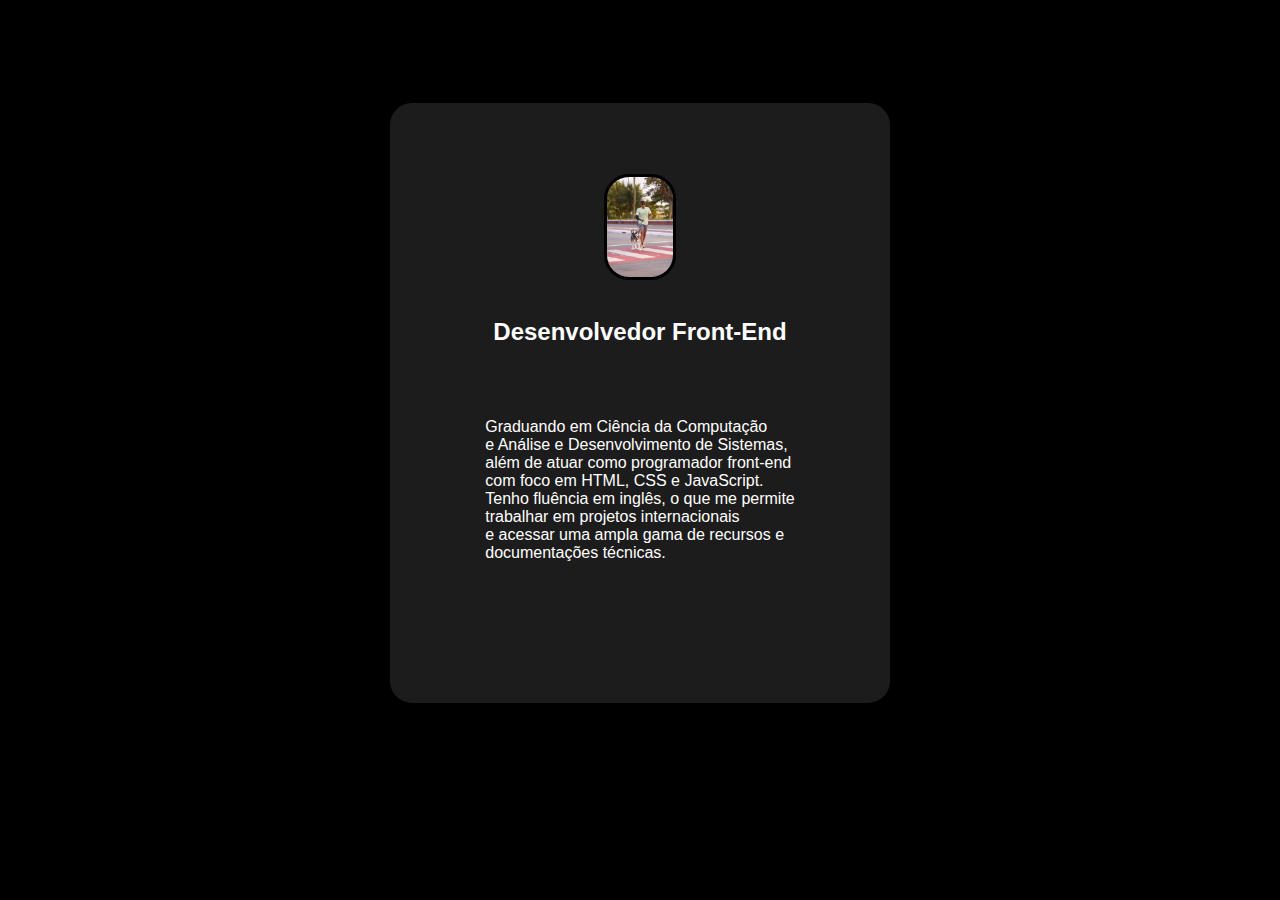
<file: about.html>
<!DOCTYPE html>
<html lang="pt-br">
<head>
    <meta charset="UTF-8">
    <meta name="viewport" content="width=device-width, initial-scale=1.0">
    <link rel="stylesheet" href="about.css">
    <title>Document</title>
</head>
<body>
    <div class="container">
       
        <img src="imagens/foto-apollo.jpg" alt="fotominha"/>
        <br>
        <h2 class="h2">Desenvolvedor Front-End</h2> <br><br>
        
        
        <p>
            Graduando em Ciência da Computação<br>
            e Análise e Desenvolvimento de Sistemas,<br>
            além de atuar como programador front-end<br>
            com foco em HTML, CSS e JavaScript.<br>
            Tenho fluência em inglês, o que me permite<br>
            trabalhar em projetos internacionais<br>
            e acessar uma ampla gama de recursos e<br>
            documentações técnicas.
            <br>
            <br>
            <br>
            <br>
            </p>
    </div>    
</body>
</html>
</file>
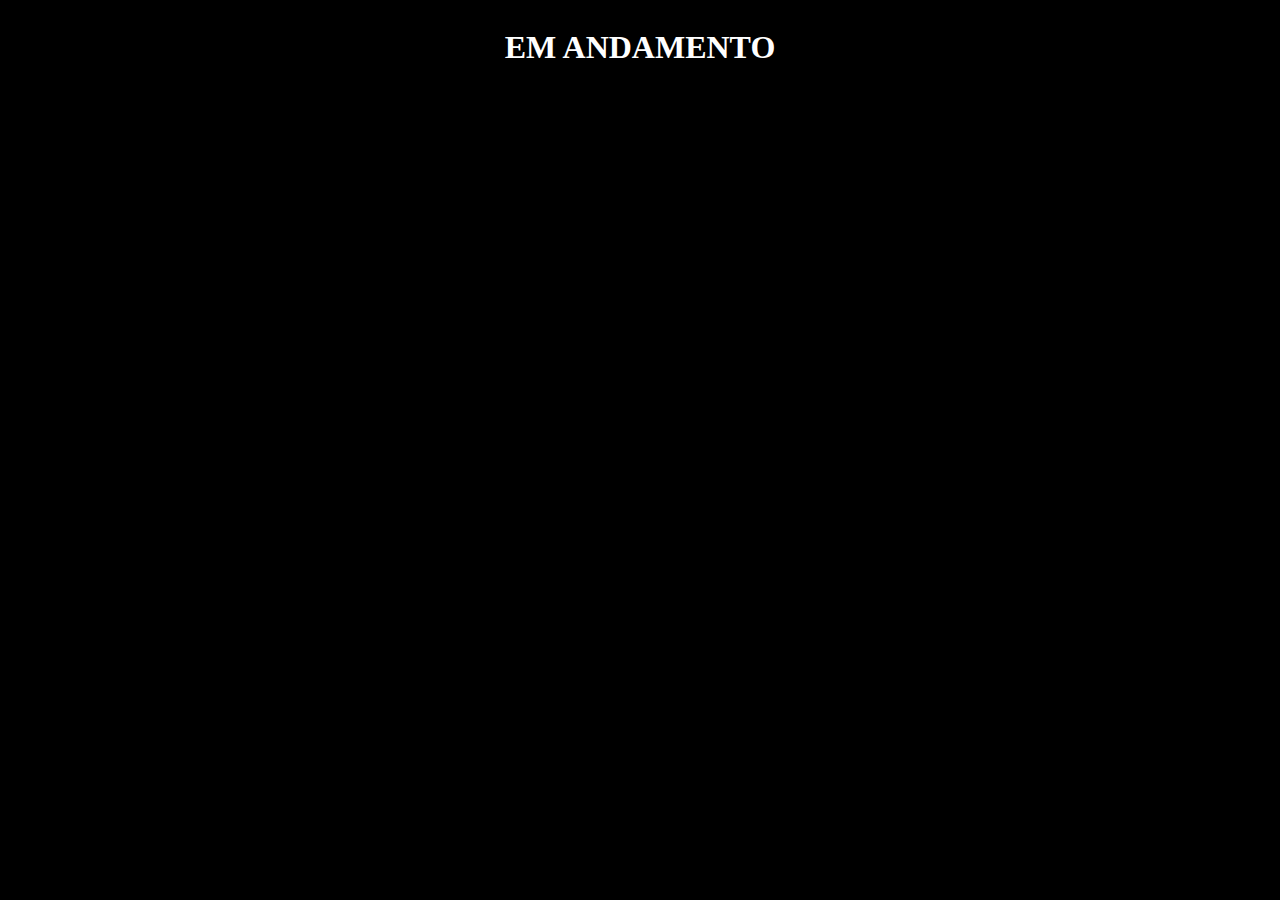
<file: projects/projects.html>
<!DOCTYPE html>
<html lang="pt-br">
<head>
    <meta charset="UTF-8">
    <meta name="viewport" content="width=device-width, initial-scale=1.0">
    <link rel="stylesheet" href="projects.css">
    <title>Document</title>
</head>
<body>
    <h1> EM ANDAMENTO</h1>
    
</body>
</html>
</file>
<file: about.css>
body {
    color:white;
    background-color: black;
}

.container {
    height: 600px;
    width: 500px;
    display: flex;
    flex-direction: column;
    justify-content: center;
    align-items: center;
    margin: 0 auto;
    background-color: rgb(29, 28, 28);
    font-family: Verdana, Geneva, Tahoma, sans-serif;
    margin-top: 100px;
    border-radius: 25px;
    border: 3px solid black;
    animation:border-effect 20s infinite;
    
}
 .container img {
    display: flex;
    align-items: center;
    justify-content: center;
    height: 100px;
    border-radius: 25px ;
    border: 3px solid black;
    animation:border-effect 20s infinite;
}
</file>
<file: projects/projects.css>
body {
    background-color: black;
    color: white;
    display: flex;
    justify-content: center;
    align-items: center;
    text-align: center;
}
</file>
